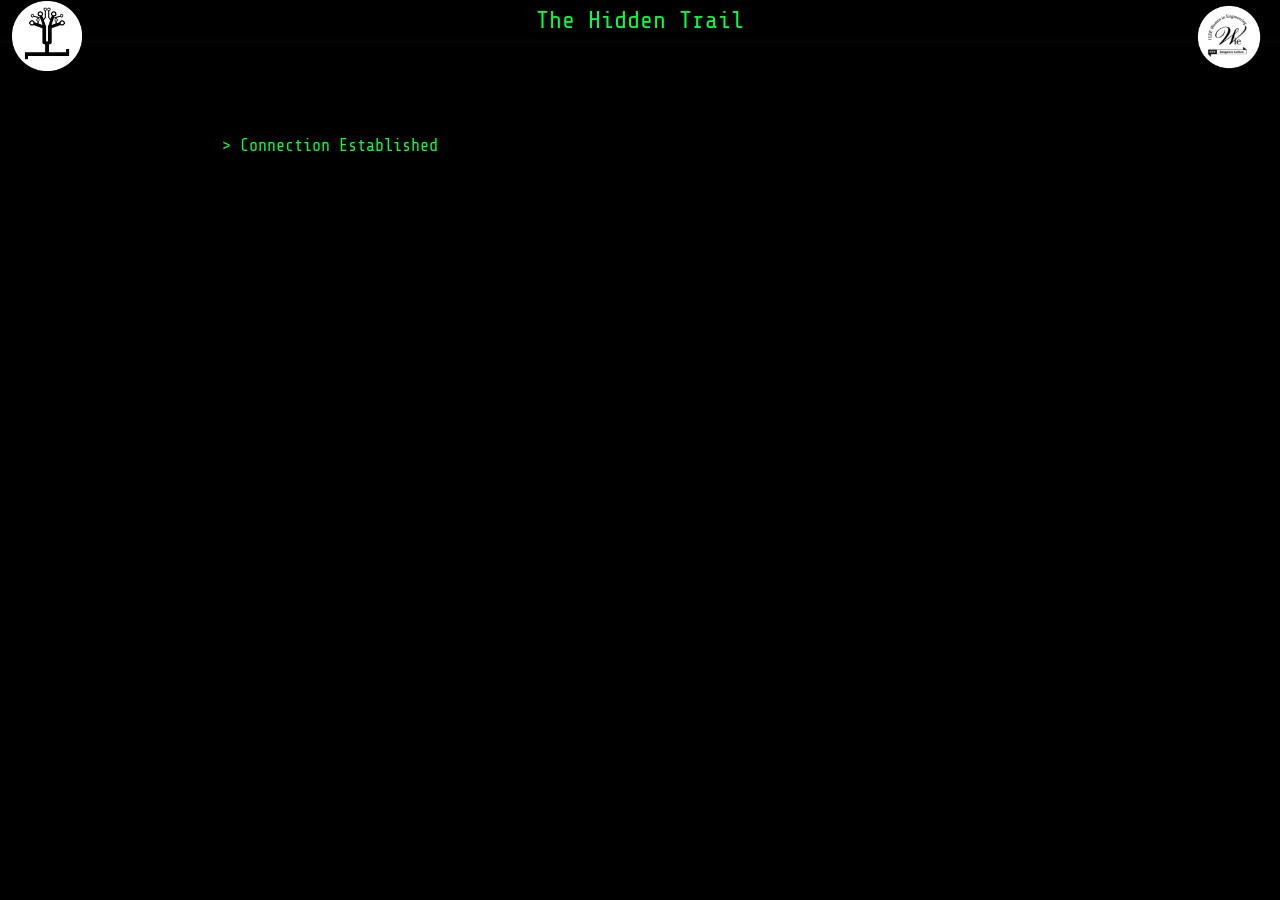
<file: index.html>
<!doctype html>
<html lang="en">
<head>
  <meta charset="utf-8" />
  <meta name="viewport" content="width=device-width,initial-scale=1" />
  <title>The Hidden Trail - The Archivist - Prologue</title>
  <link rel="stylesheet" href="shared.css">
  <script src="shared.js" defer></script>
</head>
<body class="prologue">
  <header class="shared">
    <img src="white.png" class="logo" alt="Event logo">
    <div class="center" style="font-size: x-large;">The Hidden Trail</div>
    <img src="image.png" class="corner" alt="Sponsor logo">
  </header>
  <main id="prologue" class="centered">
    <div id="typeout" class="typewriter"></div>
    <div id="story" class="typewriter small"></div>
    <div id="prompt" class="blinking hidden">[ PRESS ENTER TO BEGIN ]</div>
  </main>

  <script>
  const lines = [
    "> Connection Established...",
    "> Unauthorized Access Detected.",
    "> Source: The Archivist (Status: Missing)"
  ];

  const story = `"You are a Digital Recovery Agent. A famous whistleblower known as 'The Archivist' has vanished. Before disappearing, he uploaded his consciousness into a fragmented server. You have 60 minutes to bypass his security layers and download 'The Truth' before the government Wipe Command deletes everything."`;

  const out = document.getElementById('typeout');
  const sOut = document.getElementById('story');
  const prompt = document.getElementById('prompt');

  const playTypeTick = window.playTypeTick || function(){};

  async function type(el, text, delay=40){
    for(let i=0;i<text.length;i++){ el.textContent += text[i]; playTypeTick(); await new Promise(r=>setTimeout(r,delay)); }
  }

  (async ()=>{
    for(let i=0;i<lines.length;i++){
      await type(out, lines[i], 45);
      out.textContent += '\n';
      await new Promise(r=>setTimeout(r,500));
    }
    await new Promise(r=>setTimeout(r,300));
    await type(sOut, story, 30);
    prompt.classList.remove('hidden');
    window.addEventListener('keydown', async (e)=>{
      if(e.key === 'Enter'){
        sessionStorage.setItem('score','5000');
        sessionStorage.setItem('timeRemaining', String(3600));
        sessionStorage.setItem('hintFrozenUntil','0');
        sessionStorage.setItem('lockUntil','0');
        sessionStorage.setItem('mapIconClicks','0');
        sessionStorage.setItem('failReason','');
        window.location.href = 'level1.html';
      }
    }, {once:true});
  })();
  </script>
</body>
</html>
</file>
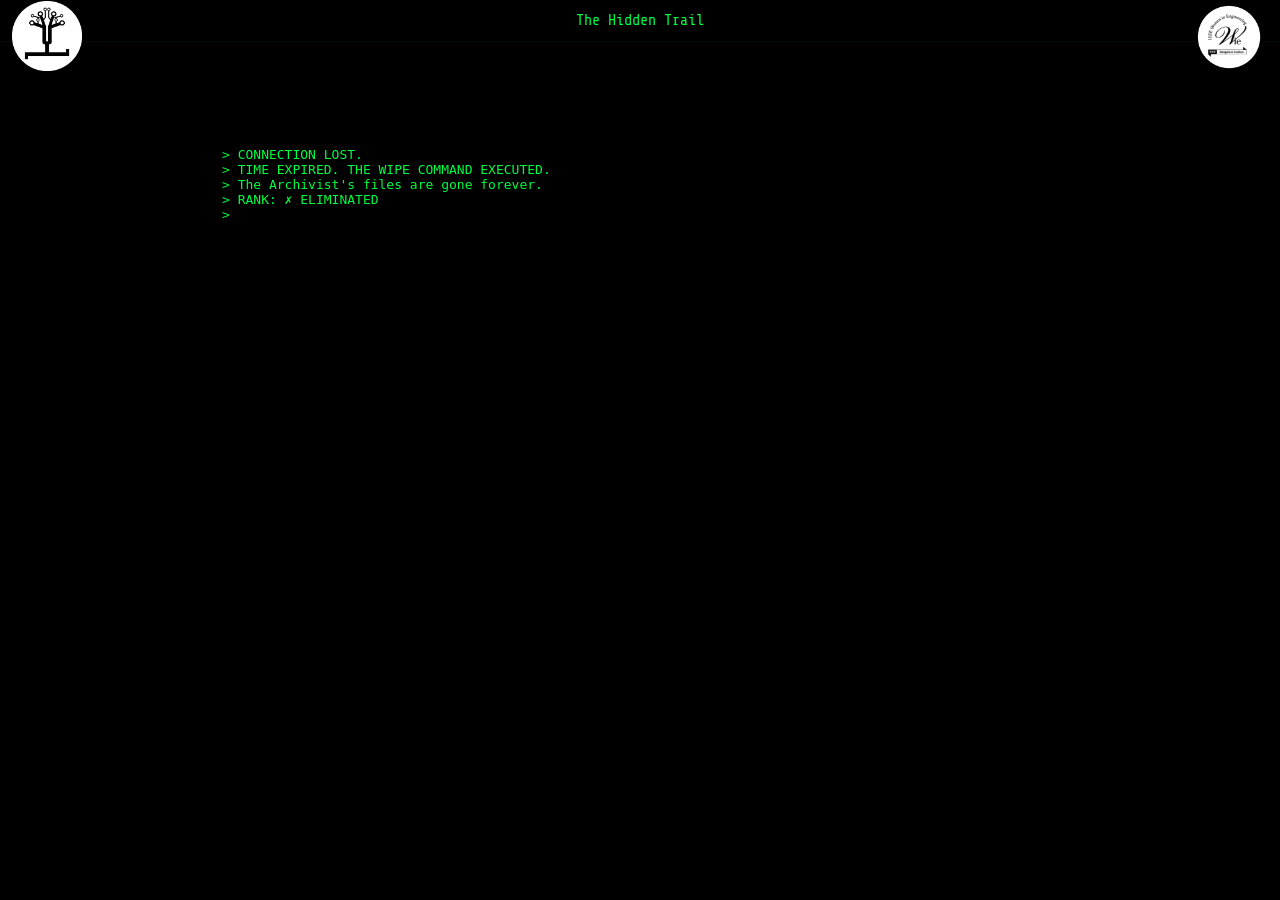
<file: failure.html>
<!doctype html>
<html lang="en">
<head>
  <meta charset="utf-8" />
  <meta name="viewport" content="width=device-width,initial-scale=1" />
  <title>The Hidden Trail - Failure</title>
  <link rel="stylesheet" href="shared.css">
  <script>
  document.addEventListener('DOMContentLoaded', ()=>{
    const reason = sessionStorage.getItem('failReason') || 'timeout'; const score = sessionStorage.getItem('score') || '0';
    const out = document.getElementById('output'); if(reason === 'selfish'){
      out.textContent = `> SCORE SUBMITTED.\n> You chose yourself over the truth.\n> The files were deleted. The Archivist's message was never delivered.\n> RANK: ✗ COMPROMISED\n`;
    } else {
      out.textContent = `> CONNECTION LOST.\n> TIME EXPIRED. THE WIPE COMMAND EXECUTED.\n> The Archivist's files are gone forever.\n> RANK: ✗ ELIMINATED\n> `;
    }
    document.getElementById('playAgain').addEventListener('click', ()=>{ sessionStorage.clear(); window.location.href='index.html'; });
  });
  </script>
</head>
<body>
  <header class="shared">
    <img src="white.png" class="logo" alt="Event logo">
    <div class="center">The Hidden Trail</div>
    <img src="image.png" class="corner" alt="Sponsor logo">
  </header>
  <div class="centered">
    <pre id="output" style="color:var(--fg)"></pre>
  </div>
</body>
</html>
</file>
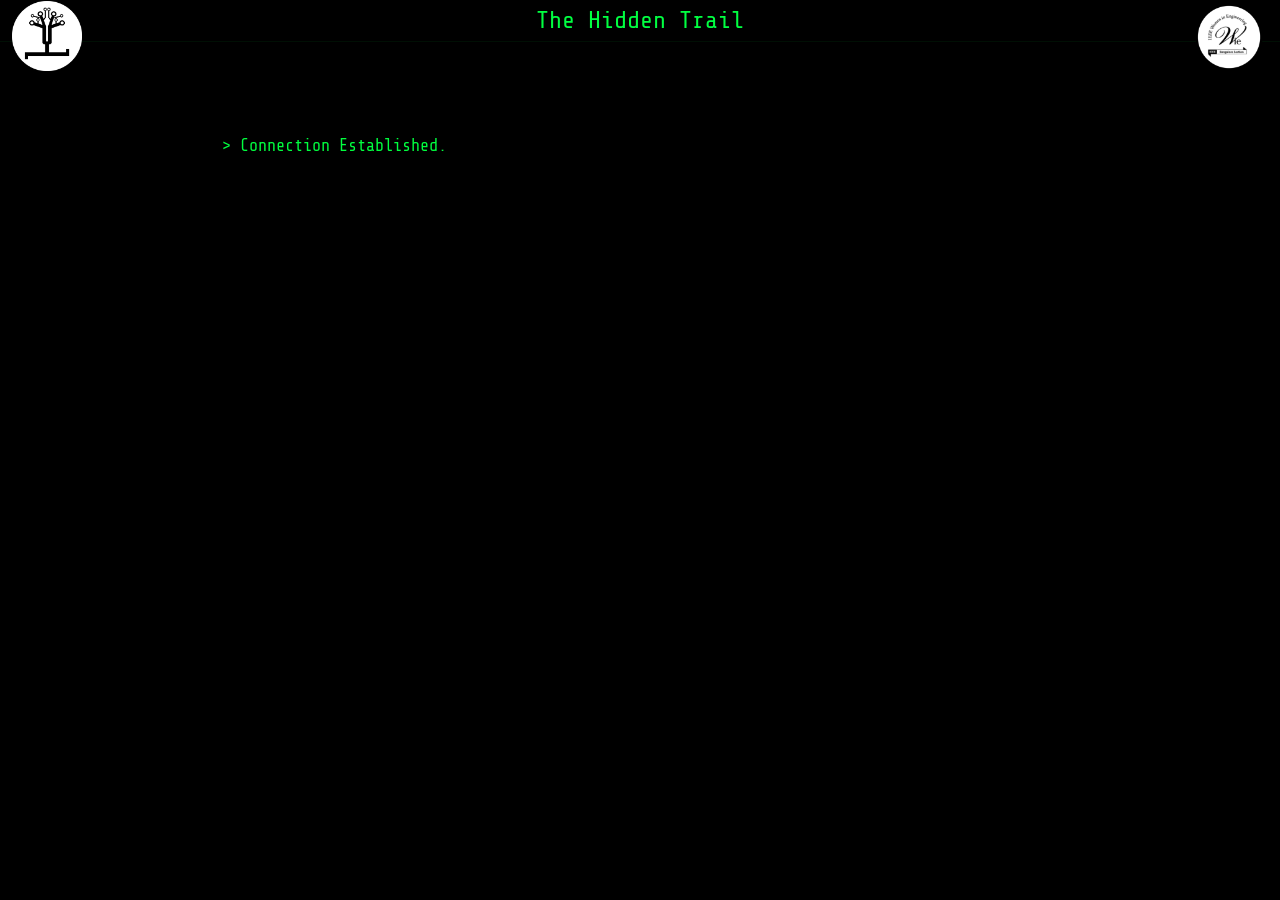
<file: level1.html>
<!doctype html>
<!-- KEY: S3CUR1TY_BY_OBSCUR1TY -->
<html lang="en">
<head>
  <meta charset="utf-8" />
  <meta name="viewport" content="width=device-width,initial-scale=1" />
  <title>The Hidden Trail - Level 1 - The Ghost in the Machine</title>
  <link rel="stylesheet" href="shared.css">
  <script src="shared.js" defer></script>
  <script src="level1.js" defer></script>
</head>
<body>
  <header class="shared">
    <div class="center">The Hidden Trail</div>
  </header>
  <div id="content" class="centered">
    <div class="fake-window">
      <h2>🚧 Site Under Maintenance - Please Check Back Soon</h2>
      <p class="muted">We are currently performing scheduled updates.</p>
    </div>

    <div class="typewriter" data-text="The Archivist's voice: 'If you're reading this, they've found me. My entry key is hidden in the very foundation of this world.'"></div>

    <form class="terminal-input" id="keyForm">
      ENTER ACCESS KEY:
      <input id="keyInput" type="text" autocomplete="off" placeholder="Type access key here" autofocus
             style="background:#041204;border:1px solid rgba(0,255,65,.08);padding:.4rem .6rem;min-width:280px;margin-left:8px;" />
      <button type="submit" class="submit-btn" style="margin-left:8px">SUBMIT</button>
    </form>
  </div>
</body>
</html>
</file>
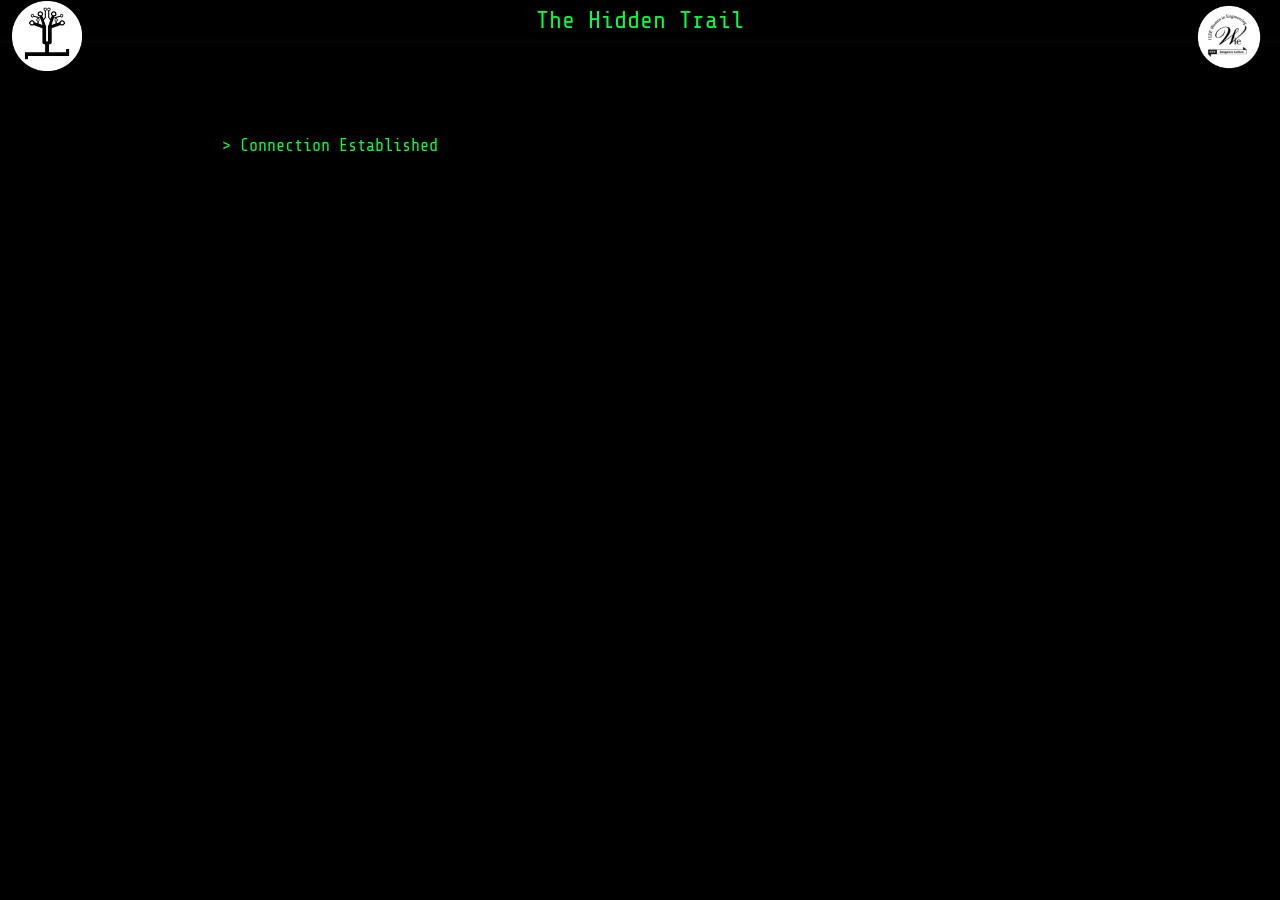
<file: level2.html>
<!doctype html>
<html lang="en">
<head>
  <meta charset="utf-8" />
  <meta name="viewport" content="width=device-width,initial-scale=1" />
  <title>The Hidden Trail - Level 2 - The Frequency of Truth</title>
  <link rel="stylesheet" href="shared.css">
  <script src="shared.js" defer></script>
  <script src="level2.js" defer></script>
</head>
<body>
  <header class="shared">
    <div class="center">The Hidden Trail</div>
  </header>
  <div class="centered">
    <div class="typewriter" data-text="You break into the Communication Log. A file labeled VOICE_NOTE_04.wav appears. It sounds like distorted static and rhythmic beeping."></div>
    <h2>📄 VO1CE_N0TE_39.wav</h2>
    <button id="playFile" class="btn">Play VO1CE_N0TE_39.wav</button>
    <canvas id="viz" width="800" height="150" style="display:block;margin-top:12px;background:#001"></canvas>

    <form class="terminal-input" id="passForm">
      ENTER PASSCODE:
      <input id="passInput" type="text" autocomplete="off" placeholder="Enter passcode" style="background:#041204;border:1px solid rgba(0,255,65,.08);padding:.4rem .6rem;min-width:180px;margin-left:8px;" />
      <button type="submit" class="submit-btn" style="margin-left:8px">SUBMIT</button>
    </form>
    <div class="hint-command" style="margin-top:14px;">
      <form><input placeholder="> _" /></form>
    </div>
  </div>
</body>
</html>
</file>
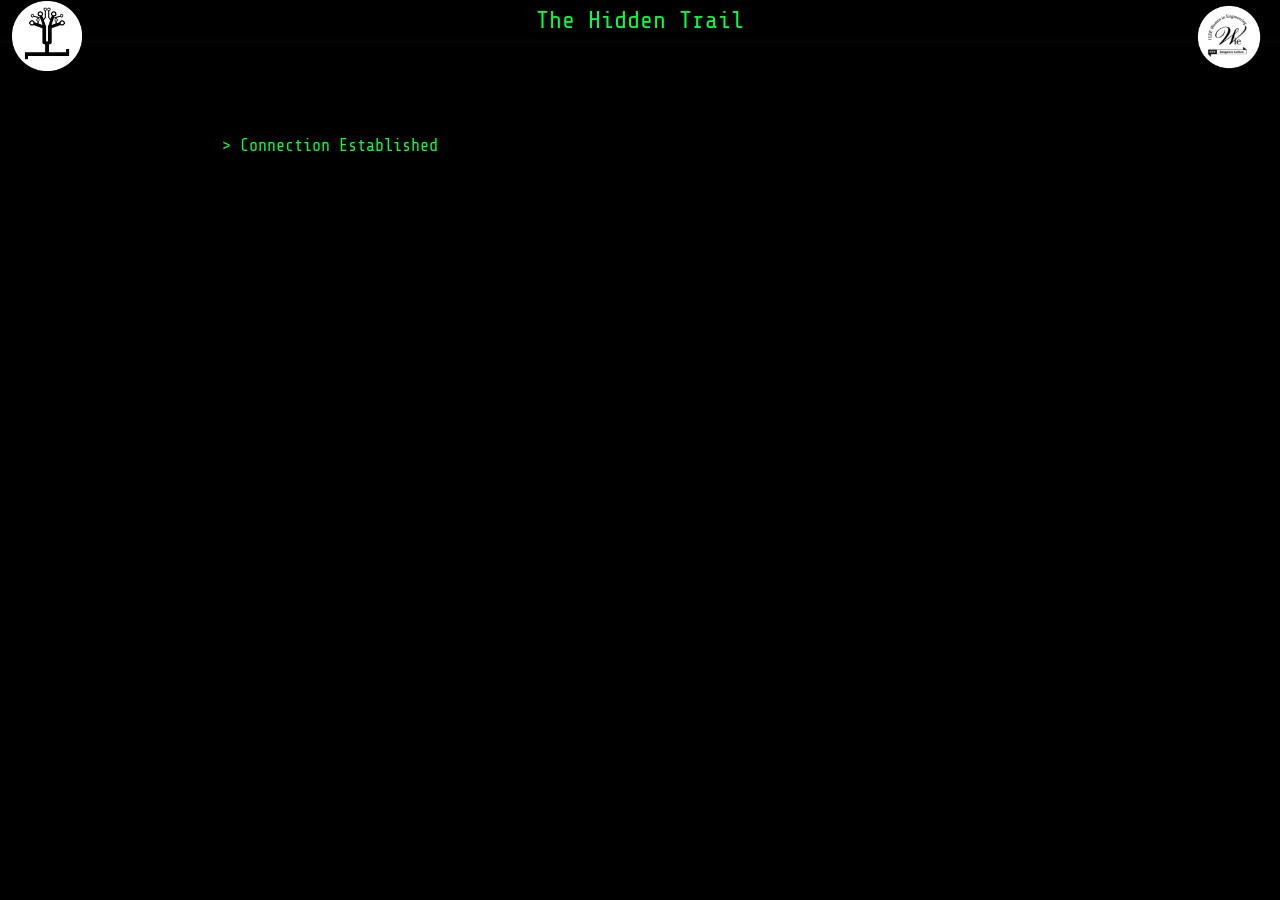
<file: level3.html>
<!doctype html>
<html lang="en">
<head>
  <meta charset="utf-8" />
  <meta name="viewport" content="width=device-width,initial-scale=1" />
  <title>The Hidden Trail - Level 3 - The Glitch Map</title>
  <link rel="stylesheet" href="shared.css">
  <script src="shared.js" defer></script>
  <script src="level3.js" defer></script>
</head>
<body>
  <header class="shared">
    <div class="center">The Hidden Trail</div>
  </header>
  <div class="centered">
    <p class="typewriter" data-text="You access the Archivist's Travel History. A world map appears with 6 flickering cities. A note reads: 'I followed the sun, but I started in the land where time begins. I ended where the ocean meets the edge of the world.'"></p>
    <svg id="map" viewBox="0 0 800 300" style="width:100%;height:300px;background:#001;margin-top:8px;">
      <!-- abstract continents -->
      <rect x="0" y="0" width="800" height="300" fill="transparent" />
      <!-- Cities -->
      <g class="city" data-name="Tokyo" transform="translate(700,80)"><circle r="8" fill="#ff0"/><text x="12" y="4">Tokyo</text></g>
      <g class="city" data-name="Cairo" transform="translate(430,140)"><circle r="8" fill="#ff0"/><text x="12" y="4">Cairo</text></g>
      <g class="city" data-name="Paris" transform="translate(360,120)"><circle r="8" fill="#ff0"/><text x="12" y="4">Paris</text></g>
      <g class="city" data-name="London" transform="translate(320,110)"><circle r="8" fill="#ff0"/><text x="12" y="4">London</text></g>
      <g class="city" data-name="New York" transform="translate(120,110)"><circle r="8" fill="#ff0"/><text x="12" y="4">New York</text></g>
      <g class="city" data-name="Sydney" transform="translate(760,240)"><circle r="8" fill="#ff0"/><text x="12" y="4">Sydney</text></g>
    </svg>

    <div id="sequence" style="margin-top:12px">SEQUENCE: <span id="seqSlots">[?] > [?] > [?] > [?] > [?] > [?]</span></div>

    <form class="terminal-input" id="mapForm">
      ENTER PASSCODE: <input id="mapInput" type="text" autocomplete="off" />
    </form>
    <div class="hint-command" style="margin-top:14px;">
      <form><input placeholder="> _" /></form>
    </div>
  </div>
</body>
</html>
</file>
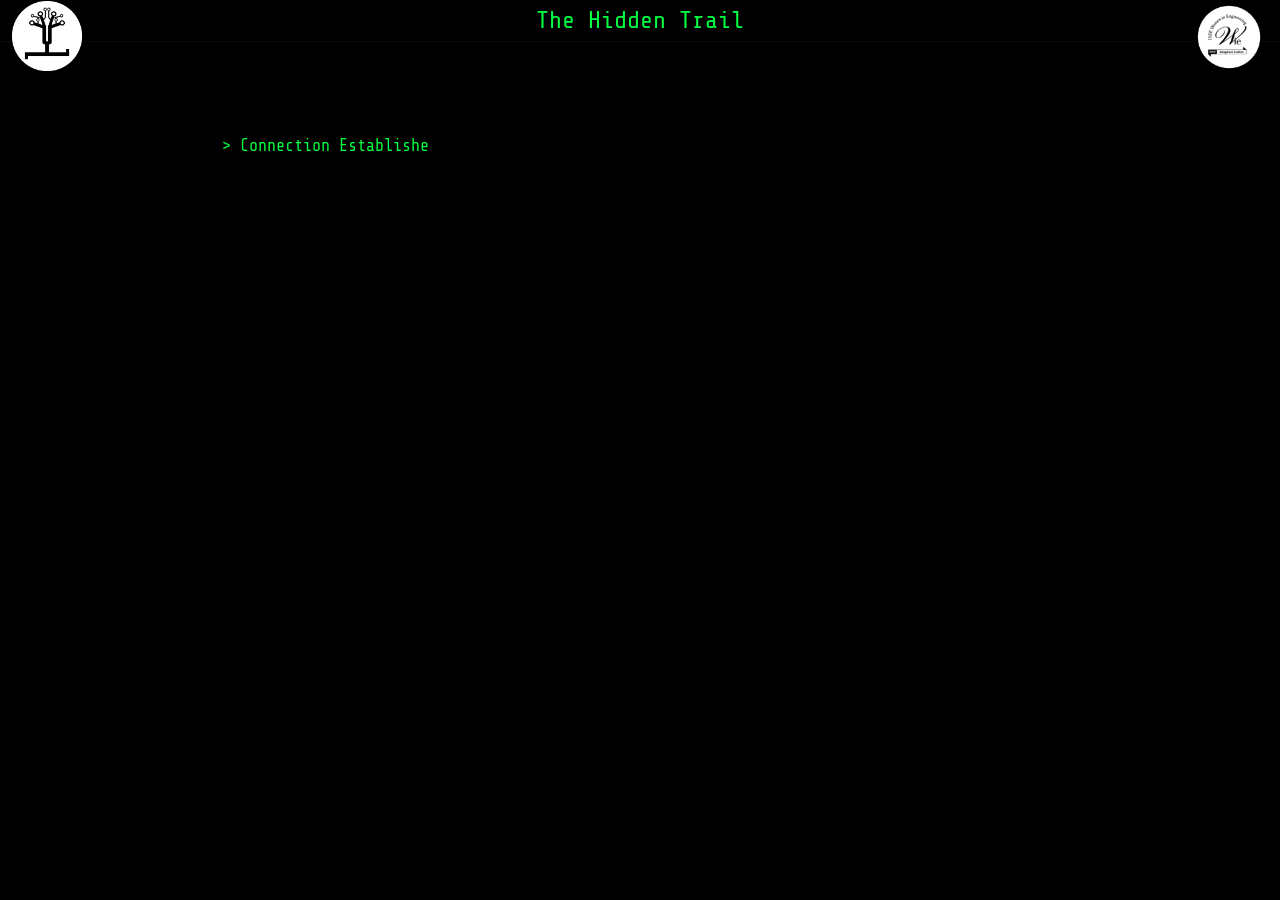
<file: level4.html>
<!doctype html>
<html lang="en">
<head>
  <meta charset="utf-8" />
  <meta name="viewport" content="width=device-width,initial-scale=1" />
  <title>The Hidden Trail - Level 4 - The Paradox Archive</title>
  <link rel="stylesheet" href="shared.css">
  <script src="shared.js" defer></script>
  <script src="level4.js" defer></script>
</head>
<body class="level4">
  <header class="shared">
    <div class="center">The Hidden Trail</div>
  </header>
  <div class="centered">
    <div class="typewriter" data-text="Only 15 minutes left. The Antagonist takes control."></div>
    <div id="chat" style="background:#050202;padding:1rem;border-radius:6px;min-height:120px;color:var(--fg);">
      <div id="messages"></div>
    </div>

    <div id="doors" style="margin-top:12px;">
      <button class="btn" id="door1">DOOR 1: The Path of Gold (Lies)</button>
      <button class="btn" id="door2">DOOR 2: The Path of Blood (Violence)</button>
      <button class="btn" id="door3">DOOR 3: The Path of Silence</button>
    </div>
    <div style="margin-top:12px;">
      <button id="mapIcon" class="map-icon btn" title="Map">🗺️</button>
    </div>
    <div class="typewriter" data-text="I have cities, but no houses. I have mountains, but no trees. I have water, but no fish. What am I?"></div>
    <div class="hint-command" style="margin-top:14px;">
      <form><input placeholder="> _" /></form>
    </div>
  </div>
</body>
</html>
</file>
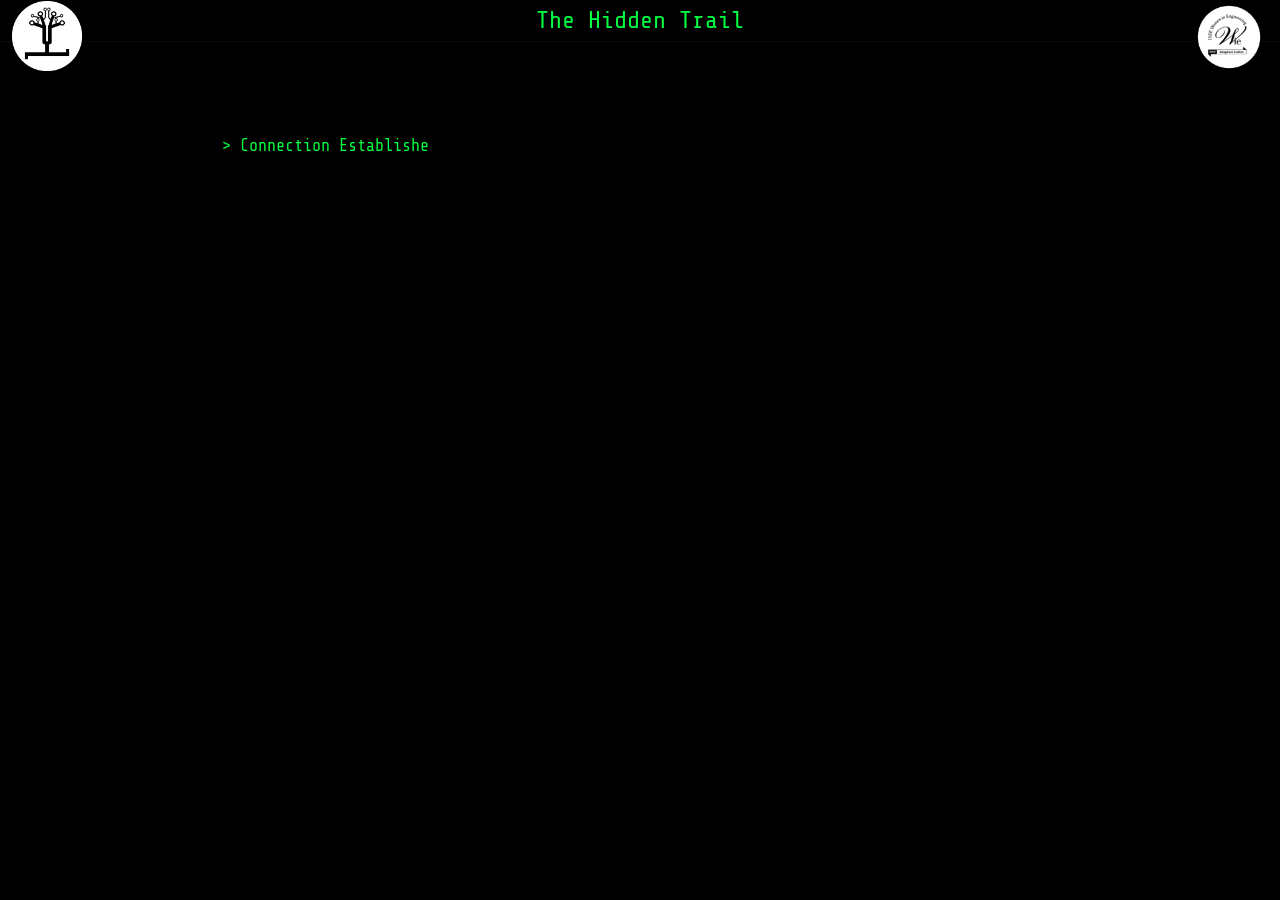
<file: level5.html>
<!doctype html>
<html lang="en">
<head>
  <meta charset="utf-8" />
  <meta name="viewport" content="width=device-width,initial-scale=1" />
  <title>The Hidden Trail - Level 5 - The Final Upload</title>
  <link rel="stylesheet" href="shared.css">
  <script src="shared.js" defer></script>
  <script src="level5.js" defer></script>
</head>
<body>
  <header class="shared">
    <div class="center">The Hidden Trail</div>
  </header>
  <div class="centered">
    <div id="deleteWrap" style="margin-bottom:12px;"></div>
    <div class="typewriter" data-text="The truth isn't a word. It's a choice. To save the world, you must sacrifice your progress."></div>
    <div style="margin-top:12px;">
      <button id="submit" class="btn danger">▶ SUBMIT SCORE</button>
      <button id="reset" class="btn">↺ RESET SYSTEM</button>
    </div>
  </div>
</body>
</html>
</file>
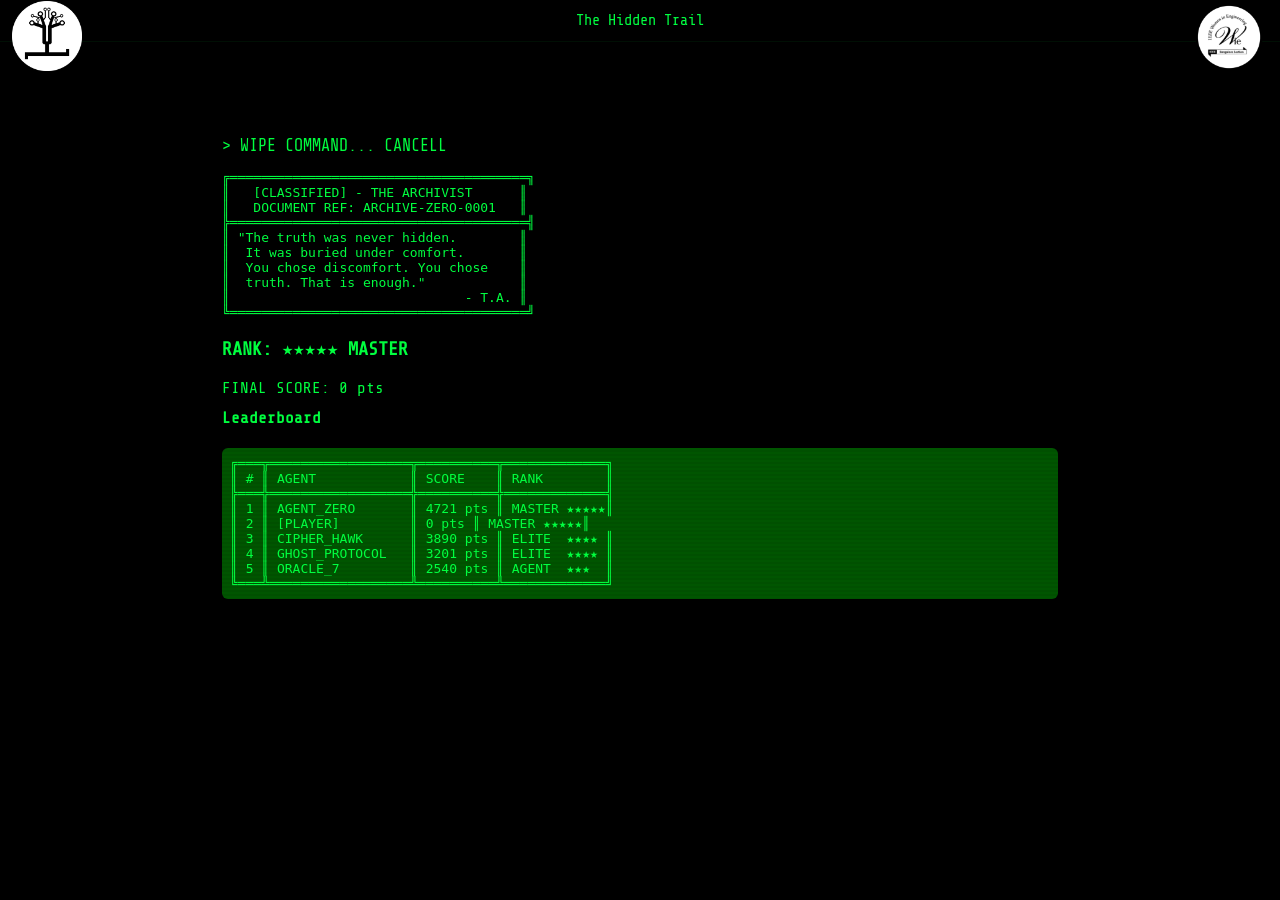
<file: victory.html>
<!doctype html>
<html lang="en">
<head>
  <meta charset="utf-8" />
  <meta name="viewport" content="width=device-width,initial-scale=1" />
  <title>The Hidden Trail - Victory - Master Rank</title>
  <link rel="stylesheet" href="shared.css">
  <script>
  document.addEventListener('DOMContentLoaded', ()=>{
    const score = Number(sessionStorage.getItem('score')||'0');
    document.getElementById('finalScore').textContent = score + ' pts';
    // simple insertion into leaderboard second slot
    document.getElementById('playerScore').textContent = score + ' pts';

    // Typewriter effect for the boot lines
    const el = document.querySelector('.typewriter');
    const playTypeTick = window.playTypeTick || function(){};
    async function typeText(node, text, delay=40){ node.textContent = '';
      for(let i=0;i<text.length;i++){ node.textContent += text[i]; playTypeTick(); await new Promise(r=>setTimeout(r, delay)); }
    }
    const text = el.textContent.replace(/\\n/g,'\n');
    typeText(el, text, 40);
  });
  </script>
</head>
<body>
  <header class="shared">
    <img src="white.png" class="logo" alt="Event logo">
    <div class="center">The Hidden Trail</div>
    <img src="image.png" class="corner" alt="Sponsor logo">
  </header>
  <div class="centered">
    <div class="typewriter">&gt; WIPE COMMAND... CANCELLED.\n&gt; UPLOADING TRUTH... COMPLETE.\n&gt; SYSTEM RESTORED.</div>
    <pre style="margin-top:12px;color:var(--fg);">╔══════════════════════════════════════╗
║   [CLASSIFIED] - THE ARCHIVIST      ║
║   DOCUMENT REF: ARCHIVE-ZERO-0001   ║
╠══════════════════════════════════════╣
║ "The truth was never hidden.        ║
║  It was buried under comfort.       ║
║  You chose discomfort. You chose    ║
║  truth. That is enough."            ║
║                              - T.A. ║
╚══════════════════════════════════════╝</pre>
    <h3>RANK: ★★★★★ MASTER</h3>
    <div>FINAL SCORE: <span id="finalScore">0 pts</span></div>

    <h4 style="margin-top:12px">Leaderboard</h4>
    <pre style="background:#050;border-radius:6px;padding:8px;">╔═══╦══════════════════╦══════════╦═════════════╗
║ # ║ AGENT            ║ SCORE    ║ RANK        ║
╠═══╬══════════════════╬══════════╬═════════════╣
║ 1 ║ AGENT_ZERO       ║ 4721 pts ║ MASTER ★★★★★║
║ 2 ║ [PLAYER]         ║ <span id="playerScore">???? pts</span> ║ MASTER ★★★★★║
║ 3 ║ CIPHER_HAWK      ║ 3890 pts ║ ELITE  ★★★★ ║
║ 4 ║ GHOST_PROTOCOL   ║ 3201 pts ║ ELITE  ★★★★ ║
║ 5 ║ ORACLE_7         ║ 2540 pts ║ AGENT  ★★★  ║
╚═══╩══════════════════╩══════════╩═════════════╝</pre>
  </div>
</body>
</html>
</file>
<file: shared.css>
@import url('https://fonts.googleapis.com/css2?family=Share+Tech+Mono&display=swap');
:root{--bg:#000;--fg:#00FF41;--accent:#FF0000;--mono:'Share Tech Mono', 'Courier New', monospace}
*{box-sizing:border-box}
html,body{height:100%;background:var(--bg);color:var(--fg);font-family:var(--mono);margin:0}
/* Reserve space for the fixed shared header */
body{padding-top:48px}
.centered{max-width:900px;margin:6vh auto;padding:2rem}
.typewriter{white-space:pre-wrap;font-size:1.05rem;line-height:1.4}
.small{font-size:.95rem}
.blinking{animation:blink 1s step-end infinite}
.hidden{opacity:0}
@keyframes blink{50%{opacity:0}}
/* Header/Footer */
header.shared{position:fixed;top:0;left:0;right:0;height:42px;background:rgba(0,0,0,.6);display:flex;align-items:center;justify-content:space-between;padding:0 12px;border-bottom:1px solid rgba(0,255,65,.06);z-index:60}
header .center{position:absolute;left:0;right:0;text-align:center;font-size:.95rem}
header .score, header .time{font-weight:700}
.map-icon{cursor:pointer;margin:0 8px}
header.shared img.logo{height:100px;width:auto;padding-top:30px;object-fit:contain}
header.shared img.corner{height:110px;width:auto;padding-top:30px;object-fit:contain}
footer.shared{position:fixed;bottom:0;left:0;right:0;height:28px;background:rgba(0,0,0,.6);display:flex;align-items:center;justify-content:center;font-size:.95rem;border-top:1px solid rgba(0,255,65,.06)}
/* CRT scanlines */
body::before{content:'';position:fixed;inset:0;pointer-events:none;background-image:repeating-linear-gradient(transparent 0 2px, rgba(0,0,0,.06) 2px 4px);mix-blend-mode:overlay}
.fake-window{background:#07110a;border:1px solid rgba(0,255,65,.08);padding:1.2rem;border-radius:6px}
.terminal-input{background:transparent;border:0;border-top:1px solid rgba(0,255,65,.06);padding:8px 0;margin-top:12px}
input[type=text]{background:transparent;border:0;color:var(--fg);outline:none;font-family:var(--mono);font-size:1rem;width:100%}
.overlay{position:fixed;inset:0;background:rgba(0,0,0,.85);display:flex;align-items:center;justify-content:center;z-index:200;color:var(--fg);padding:2rem}
.btn{border:1px solid rgba(0,255,65,.12);padding:.8rem 1.2rem;background:transparent;color:var(--fg);cursor:pointer;margin:.4rem}
.btn.danger{background:var(--accent);color:#000;border-color:var(--accent)}
.warn-border{box-shadow:0 0 24px rgba(255,0,0,.2) inset}
.delete-bar{height:8px;background:transparent;border:1px solid rgba(255,0,0,.2);position:relative;overflow:hidden}
.delete-bar>i{position:absolute;left:0;top:0;bottom:0;background:linear-gradient(90deg,#ff6b6b,#ff0000);width:0%}
.lock-overlay{display:flex;flex-direction:column;gap:12px;align-items:center}

/* Hint modal styles */
.hint-overlay{display:flex;align-items:center;justify-content:center}
.hint-modal{max-width:720px;background:#001a00;padding:1rem;border:1px solid rgba(0,255,65,.08);border-radius:6px;color:var(--fg);text-align:left}
.hint-modal .hint-title{margin:0 0 .5rem;font-weight:700}
.hint-modal .hint-msg{margin:0}
.hint-modal .hint-body{white-space:pre-wrap;margin-top:8px}
.hint-modal .hint-count{margin-top:8px;font-size:.95rem;opacity:.9}
.hint-actions{margin-top:12px;display:flex;gap:8px}

/* City flicker for level3 */
@keyframes flicker { 0%{opacity:1} 50%{opacity:0.15} 100%{opacity:1} }
.city circle{animation: flicker 1s infinite; transform-origin: center;}
.city.solid circle{animation:none;}

/* Responsive: small screens / phones */
@media (max-width: 600px) {
	header.shared{height:44px;padding:0 8px}
	body{padding-top:48px}
	header .center{font-size:0.95rem}
	header.shared img.logo, header.shared img.corner{height:22px}
	.centered{max-width:95%;margin:4vh auto;padding:1rem}
	.typewriter{font-size:.95rem}
	.small{font-size:.9rem}
	.btn{padding:.6rem .9rem;font-size:.95rem}
	.map-icon{font-size:1.05rem;padding:.5rem}
	.fake-window h2{font-size:1rem}
	input[type=text]{font-size:.95rem}
	canvas, svg{width:100%;height:auto}
}
</file>
